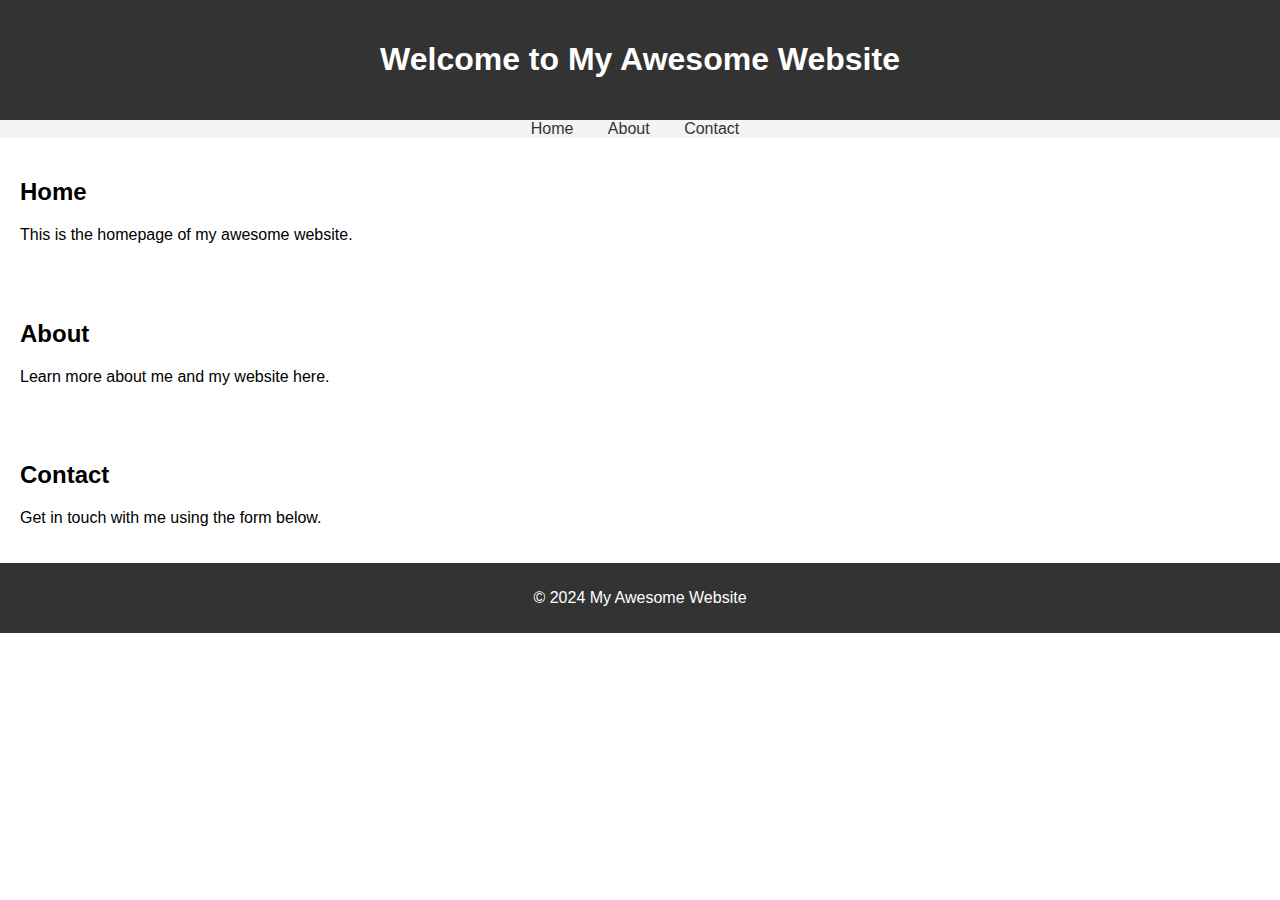
<file: index.html>
<!DOCTYPE html>
<html lang="en">
<head>
    <meta charset="UTF-8">
    <meta name="viewport" content="width=device-width, initial-scale=1.0">
    <title>My Awesome Website</title>
    <link rel="stylesheet" href="styles.css">
</head>
<body>
    <header>
        <h1>Welcome to My Awesome Website</h1>
    </header>
    <nav>
        <ul>
            <li><a href="#home">Home</a></li>
            <li><a href="#about">About</a></li>
            <li><a href="#contact">Contact</a></li>
        </ul>
    </nav>
    <section id="home">
        <h2>Home</h2>
        <p>This is the homepage of my awesome website.</p>
    </section>
    <section id="about">
        <h2>About</h2>
        <p>Learn more about me and my website here.</p>
    </section>
    <section id="contact">
        <h2>Contact</h2>
        <p>Get in touch with me using the form below.</p>
    </section>
    <footer>
        <p>&copy; 2024 My Awesome Website</p>
    </footer>
</body>
</html>
</file>
<file: styles.css>
body {
    font-family: Arial, sans-serif;
    margin: 0;
    padding: 0;
}

header {
    background-color: #333;
    color: #fff;
    padding: 20px;
    text-align: center;
}

nav ul {
    list-style-type: none;
    margin: 0;
    padding: 0;
    background-color: #f4f4f4;
    text-align: center;
}

nav ul li {
    display: inline;
    margin-right: 10px;
}

nav ul li a {
    text-decoration: none;
    color: #333;
    padding: 5px 10px;
}

nav ul li a:hover {
    background-color: #ddd;
}

section {
    padding: 20px;
}

footer {
    background-color: #333;
    color: #fff;
    text-align: center;
    padding: 10px 0;
}
</file>
